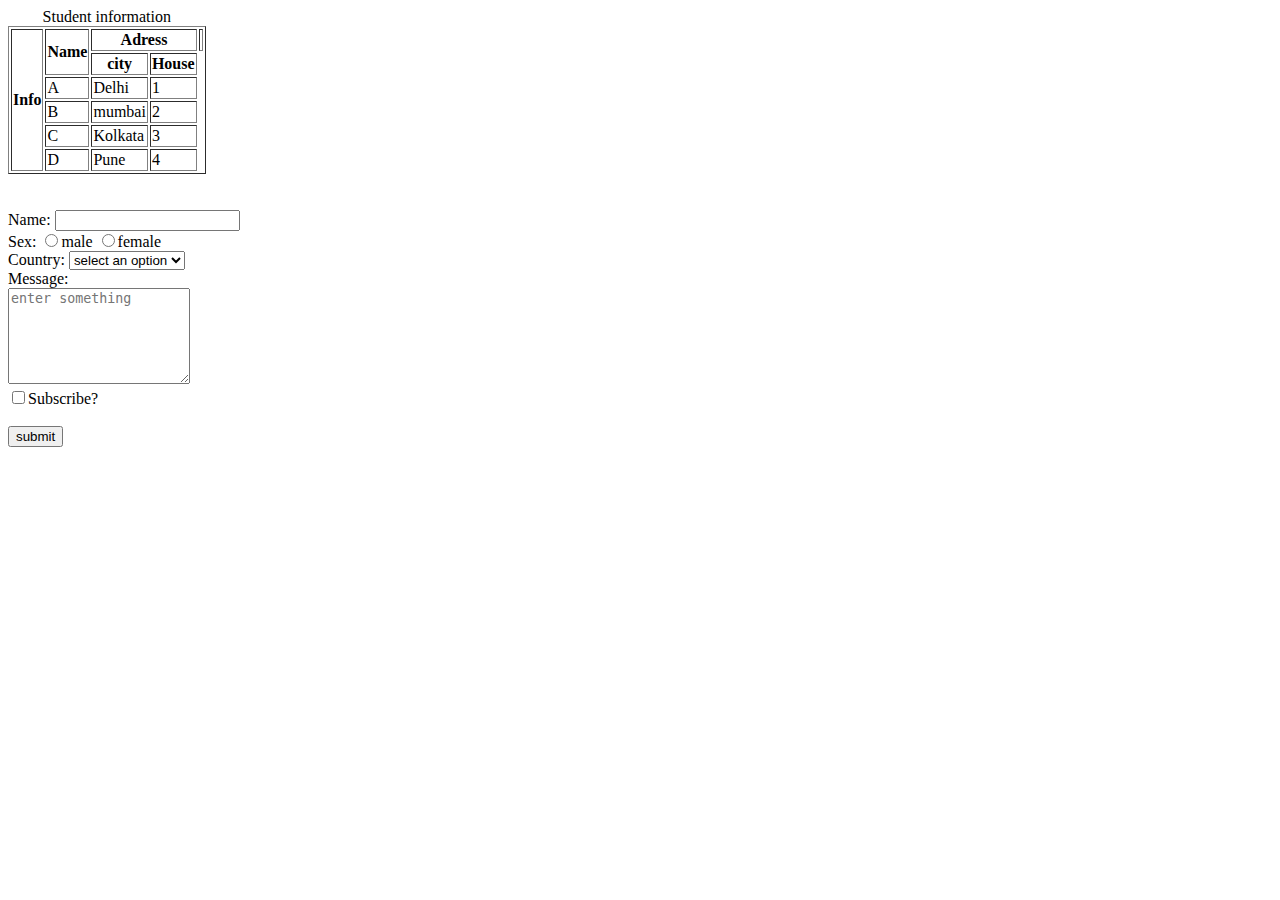
<file: apna_college/HTML_practice_questions/level2assi.html>
<!DOCTYPE html>
<html lang="en">
<head>
    <meta charset="UTF-8">
    <meta name="viewport" content="width=device-width, initial-scale=1.0">
    <title>Document</title>
</head>
<body>
    <table Border="black">
        <caption>Student information</caption>
        <tr>
            <th rowspan="6">Info</th>
            <th rowspan="2">Name</th>
            <th colspan="2">Adress<th>
        </tr>
        <tr>
            <th>city</th>
            <th>House</th>
        </tr>
        <tr>
            <td>A</td>
            <td>Delhi</td>
            <td>1</td>
        </tr>
        <tr>
            <td>B</td>
            <td>mumbai</td>
            <td>2</td>
        </tr>
        <tr>
            <td>C</td>
            <td>Kolkata</td>
            <td>3</td>
        </tr>
        <tr>
            <td>D</td>
            <td>Pune</td>
            <td>4</td>
        </tr>
    </table>
    <br>
    <br>
    <form action="">
        <label for="i1">Name:</label>
        <input type="text" id="i1">
        <br>
        <label for="sex">Sex:</label>
        <input type="radio" id="i2" name="sex">male
        <input type="radio" id="i3" name="sex">female
        <br>
        <label for="i4">Country:</label>
        <select id="i6" name="Slect an option">
            <option value="select an option" selected>select an option</option>
        </select>
        <br>
        <label for="i5">Message:</label>
        <br>
        <textarea id="i5" placeholder="enter something" rows=6 ></textarea>
        <br>
        <input type="checkbox">Subscribe?
        <br></br>
        <button>submit</button>
        
    </form>
</body>
</html>
</file>
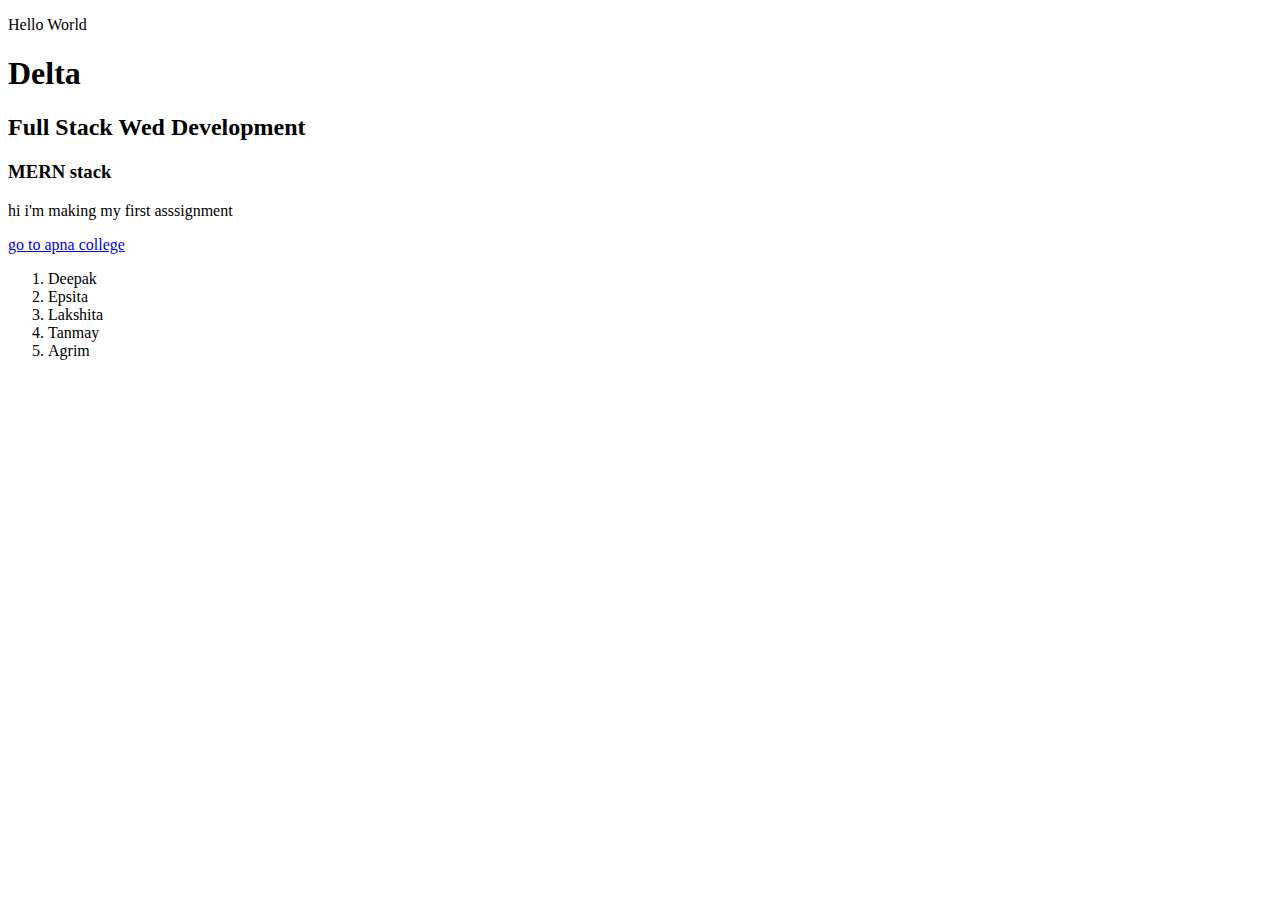
<file: apna_college/HTML_practice_questions/part1assi.html>
<!DOCTYPE html>
<html lang="en">
<head>
    <meta charset="UTF-8">
    <meta name="viewport" content="width=<device-width>, initial-scale=1.0">
    <title>Document</title>
</head>
<body>
    <p>Hello World</p>
    <h1>Delta</h1>
    <h2>Full Stack Wed Development</h2>
    <h3>MERN stack</h3>
    <p>hi i'm making my first asssignment</p>
    
    <a href="https://www.apnacollege.in/">go to apna college</a>

    <ol>
        <li>Deepak</li>
        <li>Epsita</li>
        <li>Lakshita</li>
        <li>Tanmay</li>
        <li>Agrim</li>
    </ol>
</body>
</html>
</file>
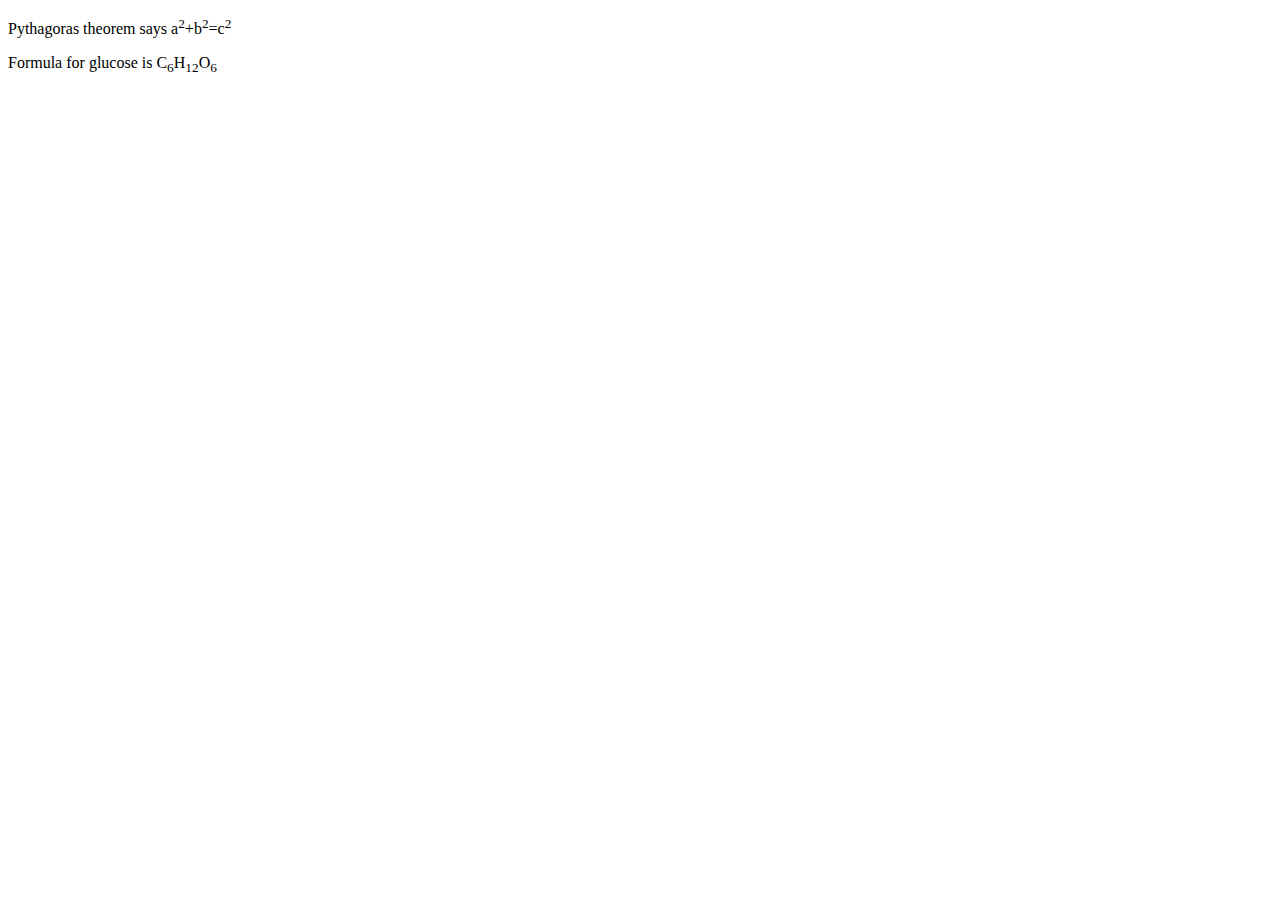
<file: apna_college/HTML_practice_questions/Q4.html>
<!DOCTYPE html>
<html lang="en">
<head>
    <meta charset="UTF-8">
    <meta name="viewport" content="width=device-width, initial-scale=1.0">
    <title>Document</title>
</head>
<body>
    <p>Pythagoras theorem says a<sup>2</sup>+b<sup>2</sup>=c<sup>2</sup></p>
    <p>Formula for glucose is C<sub>6</sub>H<sub>12</sub>O<sub>6</sub></p>
</body>
</html>
</file>
